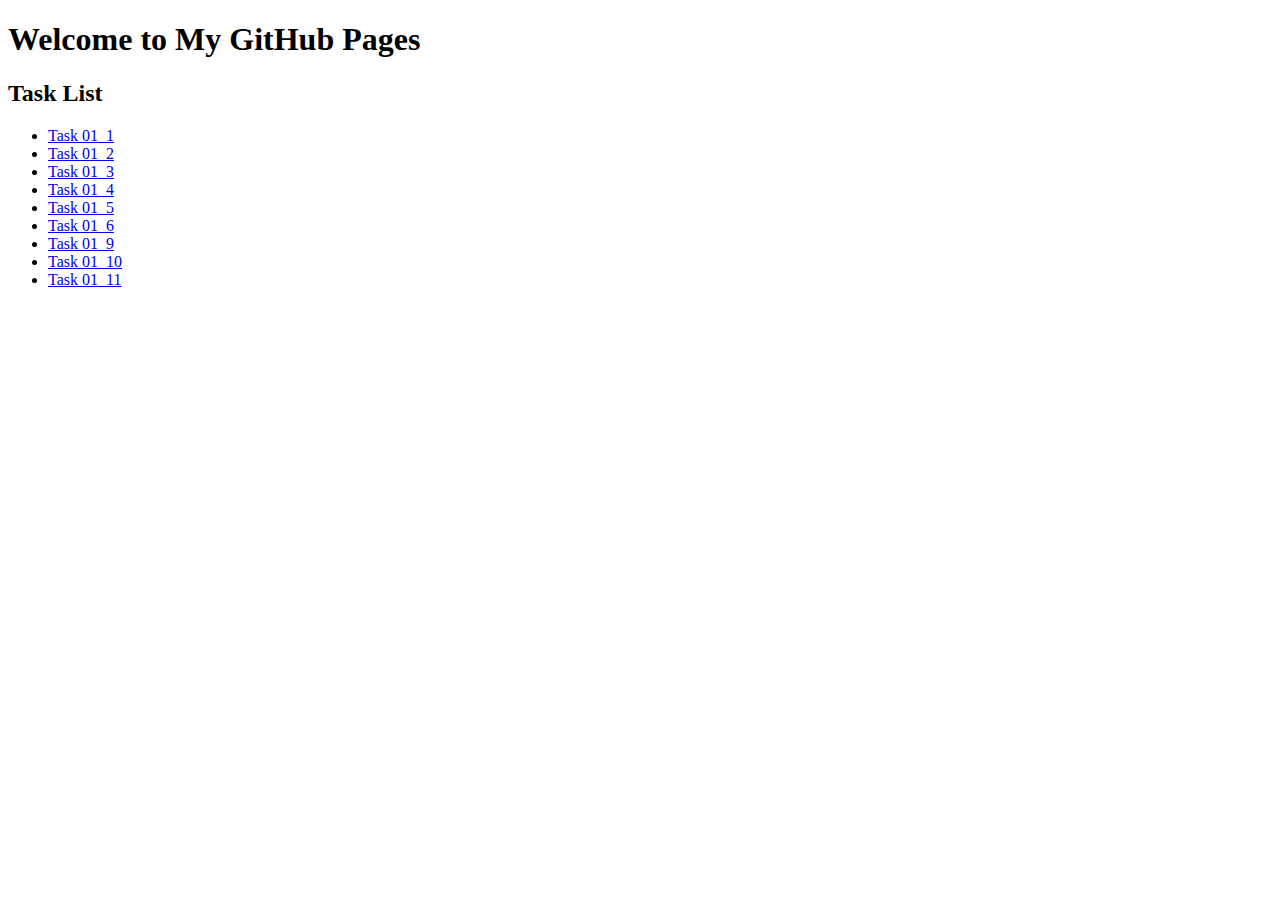
<file: index.html>
<!DOCTYPE html>
<html lang="en">
<head>
    <meta charset="UTF-8">
    <meta name="viewport" content="width=device-width, initial-scale=1.0">
    <title>My Tasks</title>
</head>
<body>
    <h1>Welcome to My GitHub Pages</h1>
    <h2>Task List</h2>
    <ul>
        <li><a href="Task01_1/index1.html">Task 01_1</a></li>
        <li><a href="Task01_2/index2.html">Task 01_2</a></li>
        <li><a href="Task01_3/index3.html">Task 01_3</a></li>
        <li><a href="Task01_4/index4.html">Task 01_4</a></li>
        <li><a href="Task01_5/index5.html">Task 01_5</a></li>
        <li><a href="Task01_6/index6.html">Task 01_6</a></li>
        <li><a href="Task01_9/index9.html">Task 01_9</a></li>
        <li><a href="Task01_10/index10.html">Task 01_10</a></li>
        <li><a href="Task01_11/index11.html">Task 01_11</a></li>
    </ul>
</body>
</html>
</file>
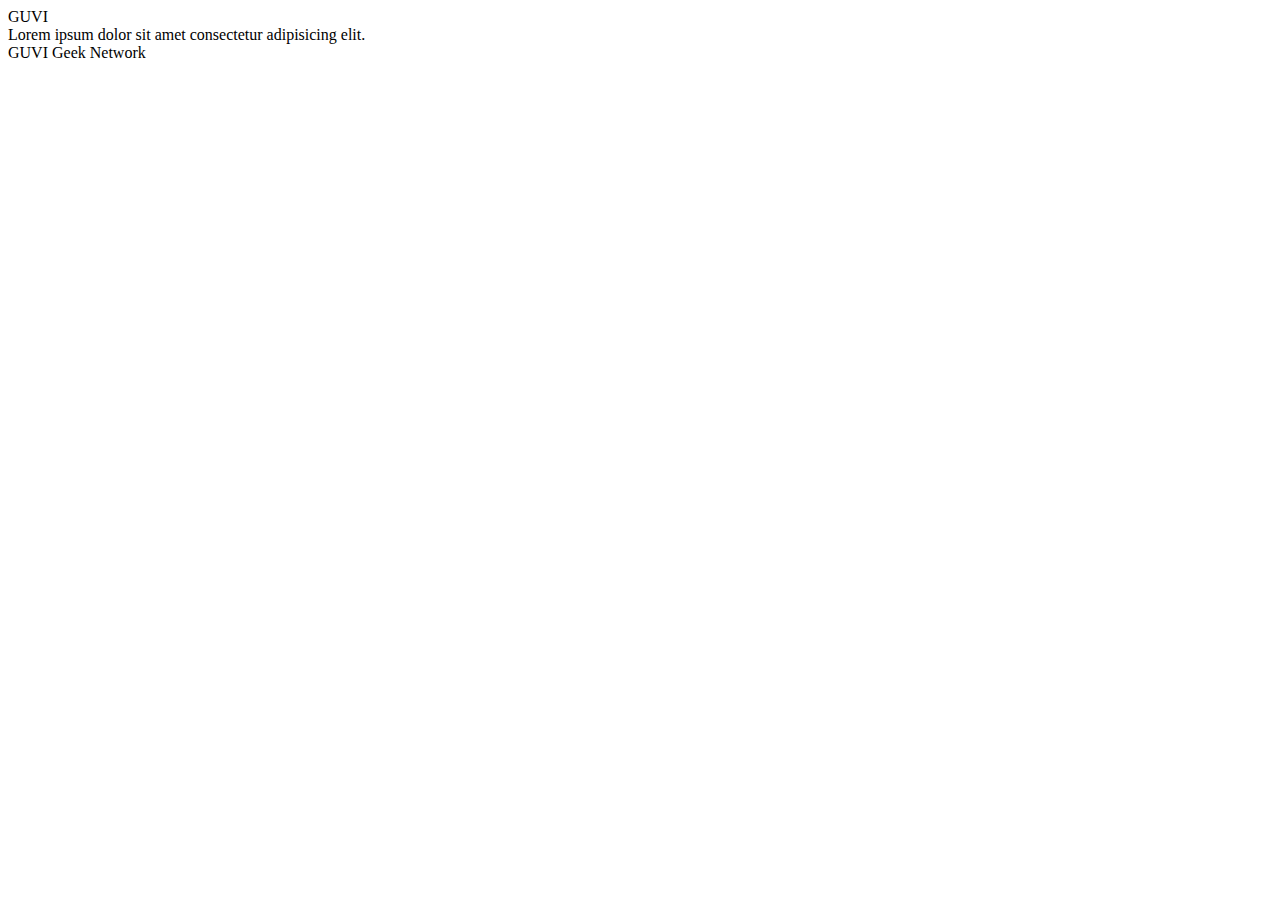
<file: Task01_1/index1.html>
<html lang="en">
    <head>
        <title>Document
        </title>
    </head>
    <body>
        GUVI
        <div>
        Lorem ipsum dolor sit amet consectetur adipisicing elit.
        <div>
            <div>
            GUVI Geek Network
            </div>
            </div>
            </div>
        </body>
    </html>
</file>
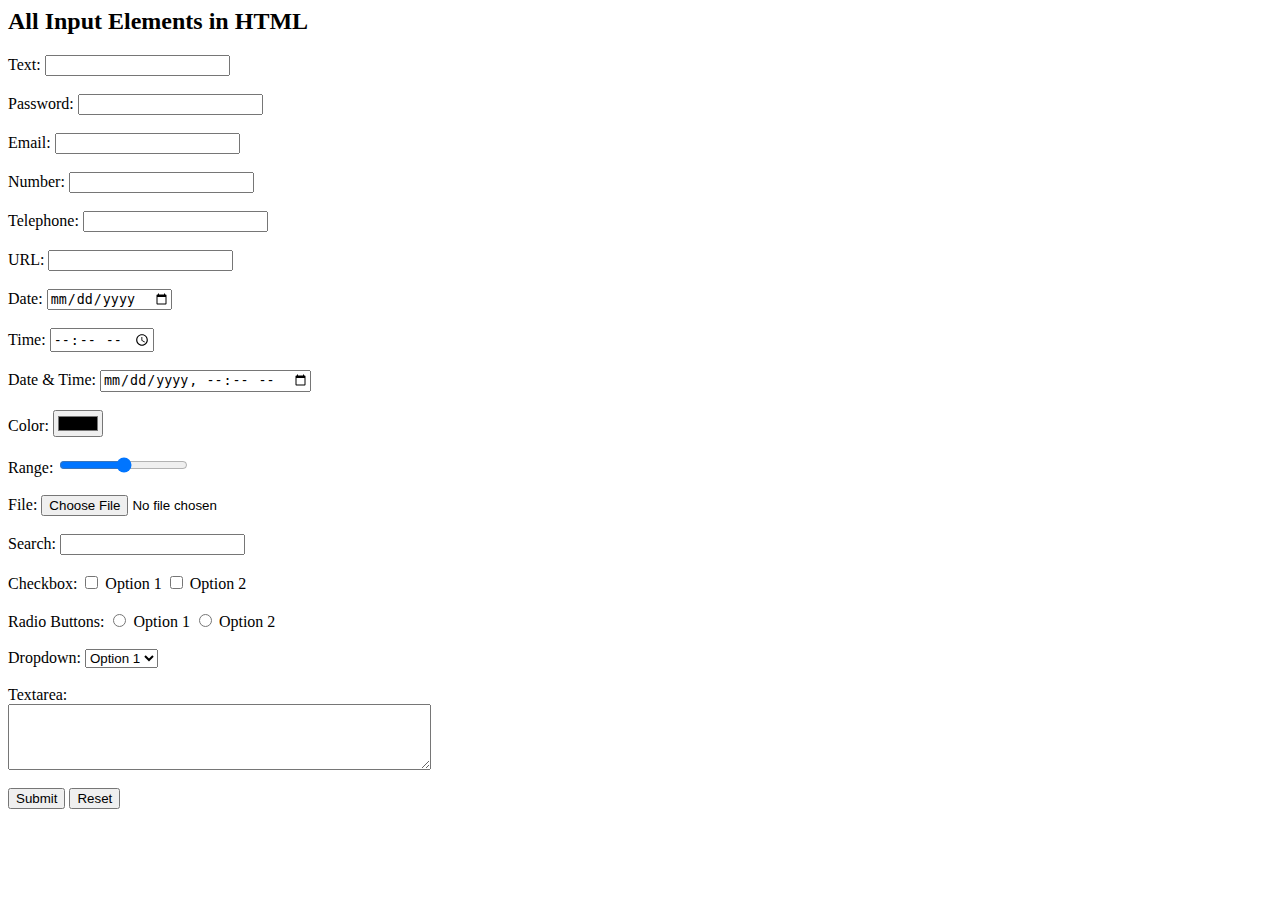
<file: Task01_11/index11.html>
<html>

<head>
    <title>Input Elements HTML</title>
</head>

<body>
    <h2>All Input Elements in HTML</h2>
    <form action="#" method="post">
        <label for="text">Text:</label>
        <input type="text" id="text" name="text"><br><br>

        <label for="password">Password:</label>
        <input type="password" id="password" name="password"><br><br>

        <label for="email">Email:</label>
        <input type="email" id="email" name="email"><br><br>

        <label for="number">Number:</label>
        <input type="number" id="number" name="number"><br><br>

        <label for="tel">Telephone:</label>
        <input type="tel" id="tel" name="tel"><br><br>

        <label for="url">URL:</label>
        <input type="url" id="url" name="url"><br><br>

        <label for="date">Date:</label>
        <input type="date" id="date" name="date"><br><br>

        <label for="time">Time:</label>
        <input type="time" id="time" name="time"><br><br>

        <label for="datetime-local">Date & Time:</label>
        <input type="datetime-local" id="datetime-local" name="datetime-local"><br><br>

        <label for="color">Color:</label>
        <input type="color" id="color" name="color"><br><br>

        <label for="range">Range:</label>
        <input type="range" id="range" name="range" min="0" max="100"><br><br>

        <label for="file">File:</label>
        <input type="file" id="file" name="file"><br><br>

        <label for="search">Search:</label>
        <input type="search" id="search" name="search"><br><br>

        <label>Checkbox:</label>
        <input type="checkbox" id="checkbox1" name="checkbox1"> Option 1
        <input type="checkbox" id="checkbox2" name="checkbox2"> Option 2<br><br>

        <label>Radio Buttons:</label>
        <input type="radio" id="radio1" name="radio" value="option1"> Option 1
        <input type="radio" id="radio2" name="radio" value="option2"> Option 2<br><br>

        <label for="select">Dropdown:</label>
        <select id="select" name="select">
            <option value="option1">Option 1</option>
            <option value="option2">Option 2</option>
        </select><br><br>

        <label for="textarea">Textarea:</label><br>
        <textarea id="textarea" name="textarea" rows="4" cols="50"></textarea><br><br>

        <input type="submit" value="Submit">
        <input type="reset" value="Reset">
    </form>
</body>

</html>
</file>
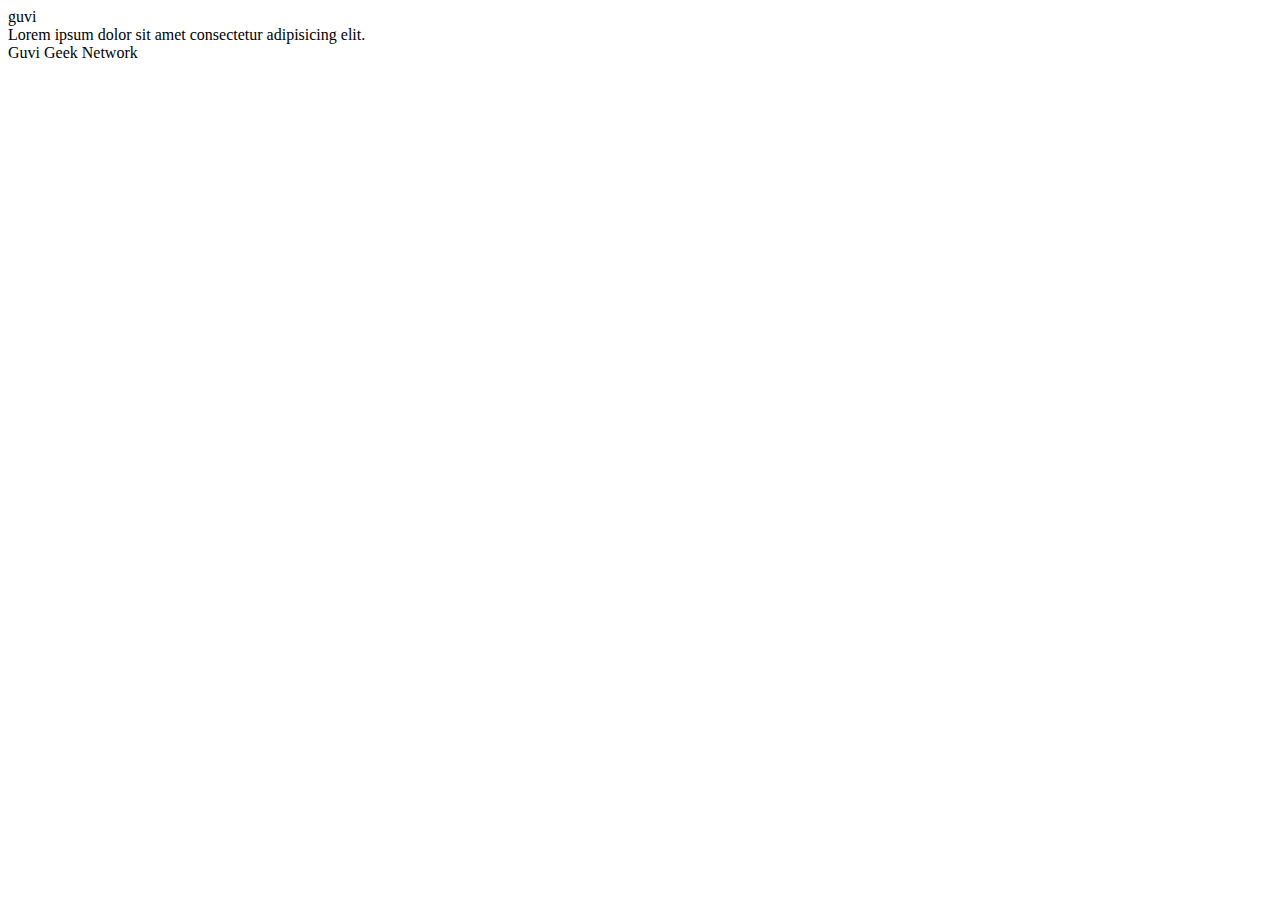
<file: Task01_2/index2.html>
<html lang="en">
    <head>
        <title>Document
        </title>
    </head>
        <body>
                guvi
    <div>
        Lorem ipsum dolor sit amet consectetur adipisicing elit.
        <div>
            <div>
                Guvi Geek Network
            </div>
            </div>
            </div>
        </body>
    </html>
</file>
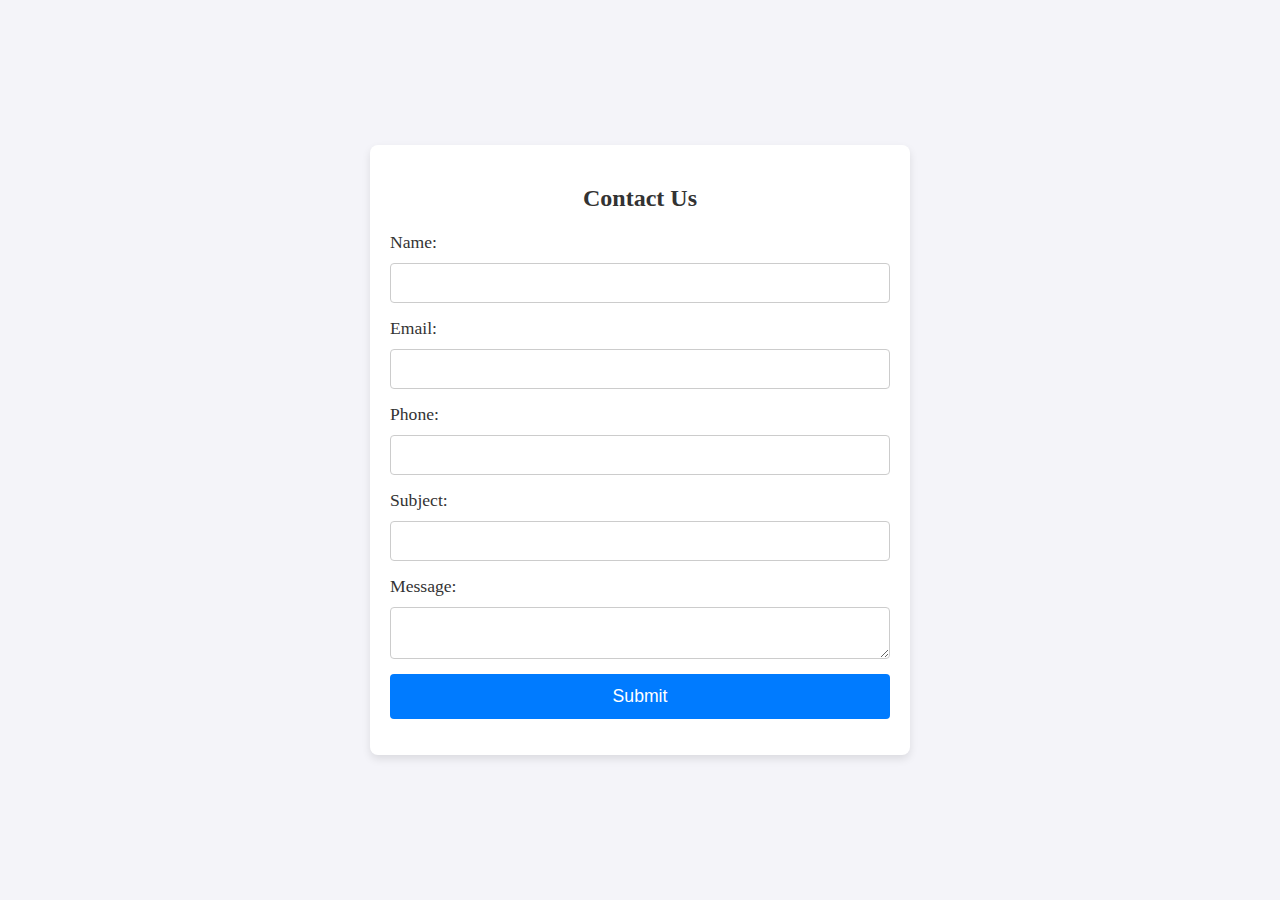
<file: Task01_3/index3.html>
<html>
<head>
    <title>Contact Us</title>
 <link rel="stylesheet" type="text/css" href="style.css">

</head>
<body>
    <div class="contact-container">
        <form>
            <h2>Contact Us</h2>
            <label for="name">Name:</label>
            <input type="name" id="name" name="name">

            <label for="email">Email:</label>
            <input type="email" id="email" name="email">
            
            <label for="phone">Phone:</label>
            <input type="tel" id="phone" name="phone">
            
            <label for="subject">Subject:</label>
            <input type="text" id="subject" name="subject">
            
            <label for="message">Message:</label>
            <textarea id="message" name="message"></textarea>
            
            <button type="submit">Submit</button>
        </form>
    </div>
    
</body>
</html>
</file>
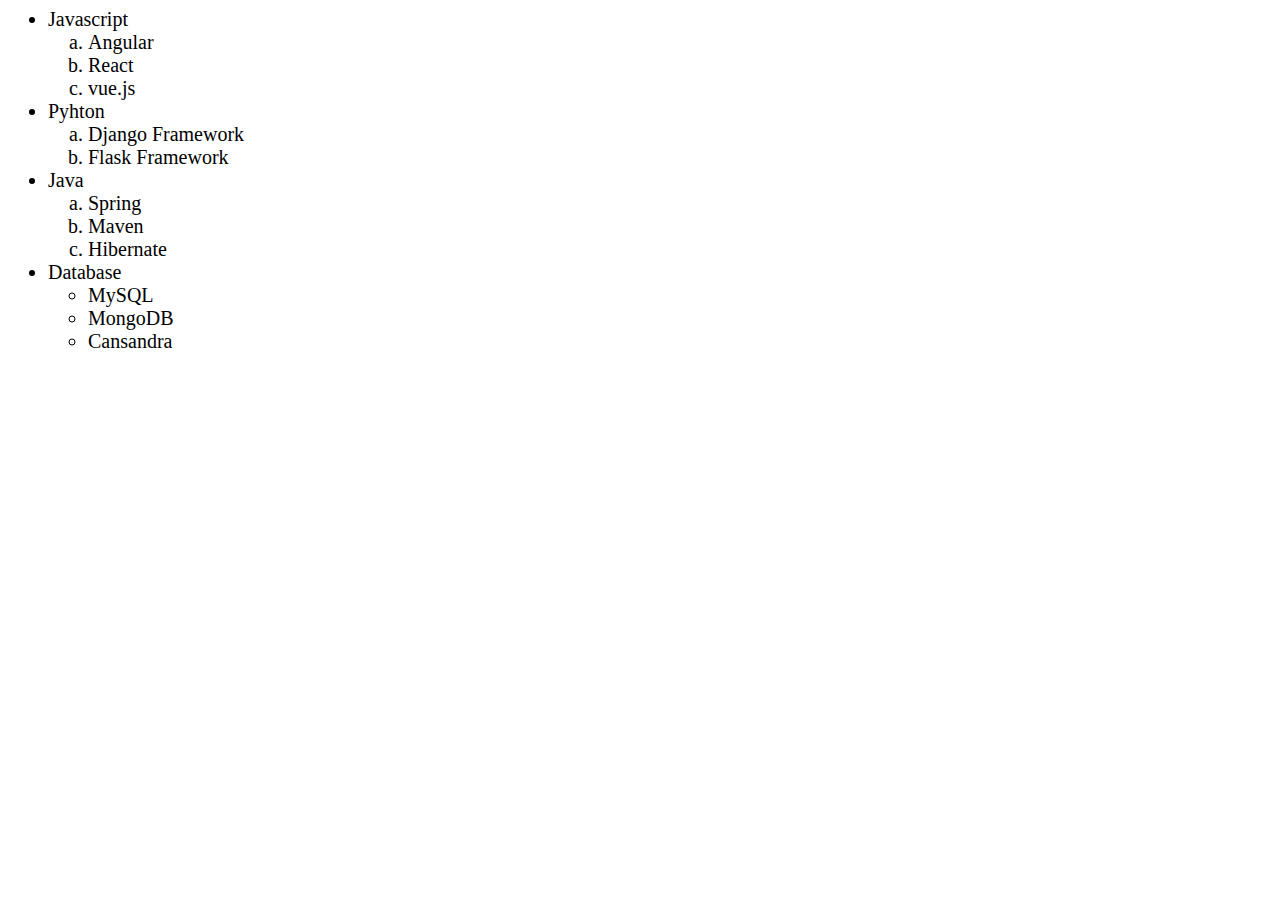
<file: Task01_4/index4.html>
<html>

<head>
    <title>
        List Types
    </title>
    <link rel="stylesheet" type="text/css" href="style4.css">

</head>

<body>
    <ul>
        <li>Javascript
            <ol type="a">
                <li>Angular</li>
                <li>React</li>
                <li>vue.js</li>
            </ol>
        </li>
        <li>Pyhton
            <ol type="a">
                <li>Django Framework</li>
                <li>Flask Framework</li>
            </ol>
        </li>
        <li>Java
            <ol type="a">
                <li>Spring</li>
                <li>Maven</li>
                <li>Hibernate</li>
            </ol>
        </li>
        <li>Database
            <ol class="circle-list">
                <li>MySQL</li>
                <li>MongoDB</li>
                <li>Cansandra</li>
            </ol>

        </li>
    </ul>
</body>

</html>
</file>
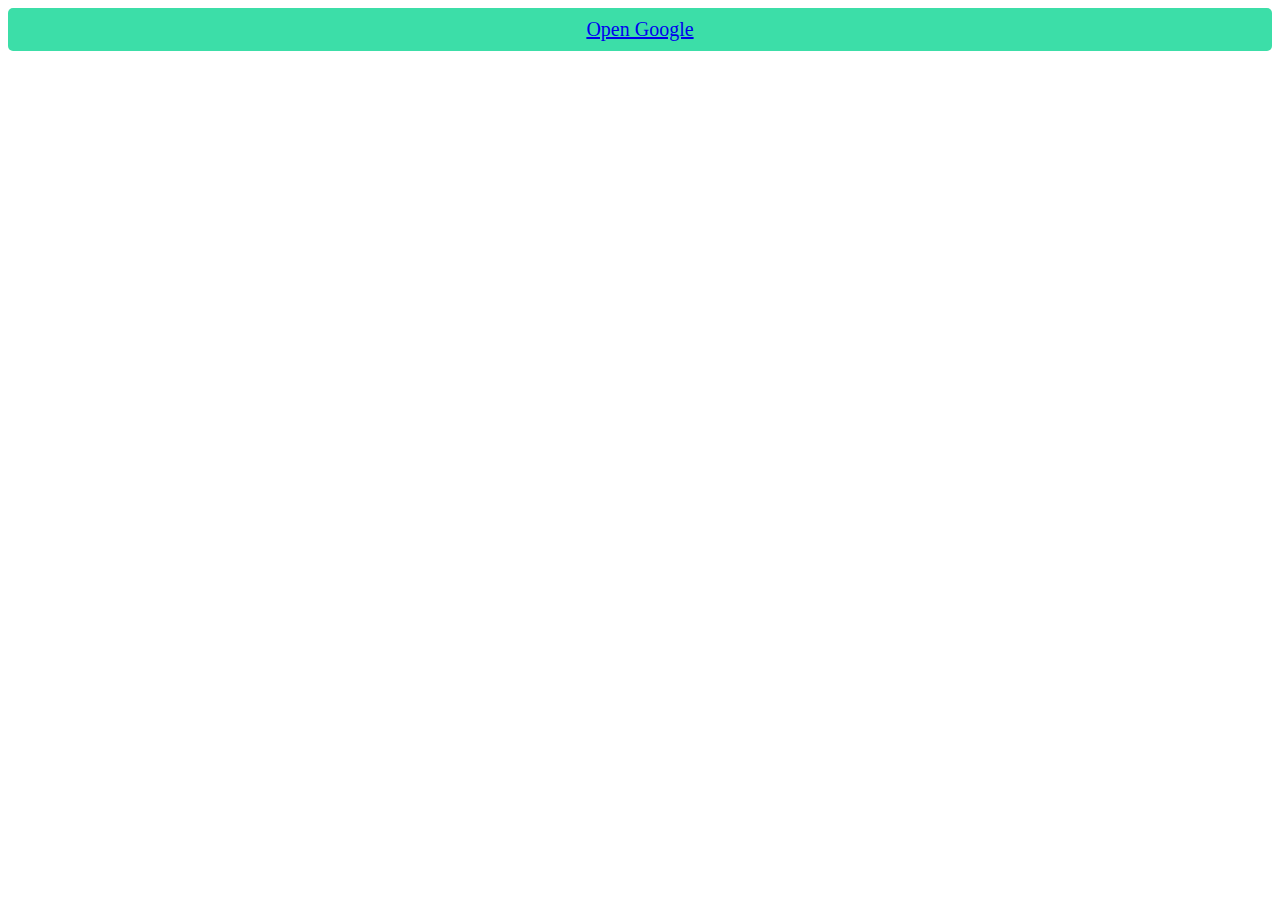
<file: Task01_5/index5.html>
<html>

<head>
    <title>
        Google
    </title>
    <link rel="stylesheet" type="text/css" href="style5.css">
</head>

<body>
    <a href="https://google.com" target="_blank" class="link">Open Google</a>
</body>

</html>
</file>
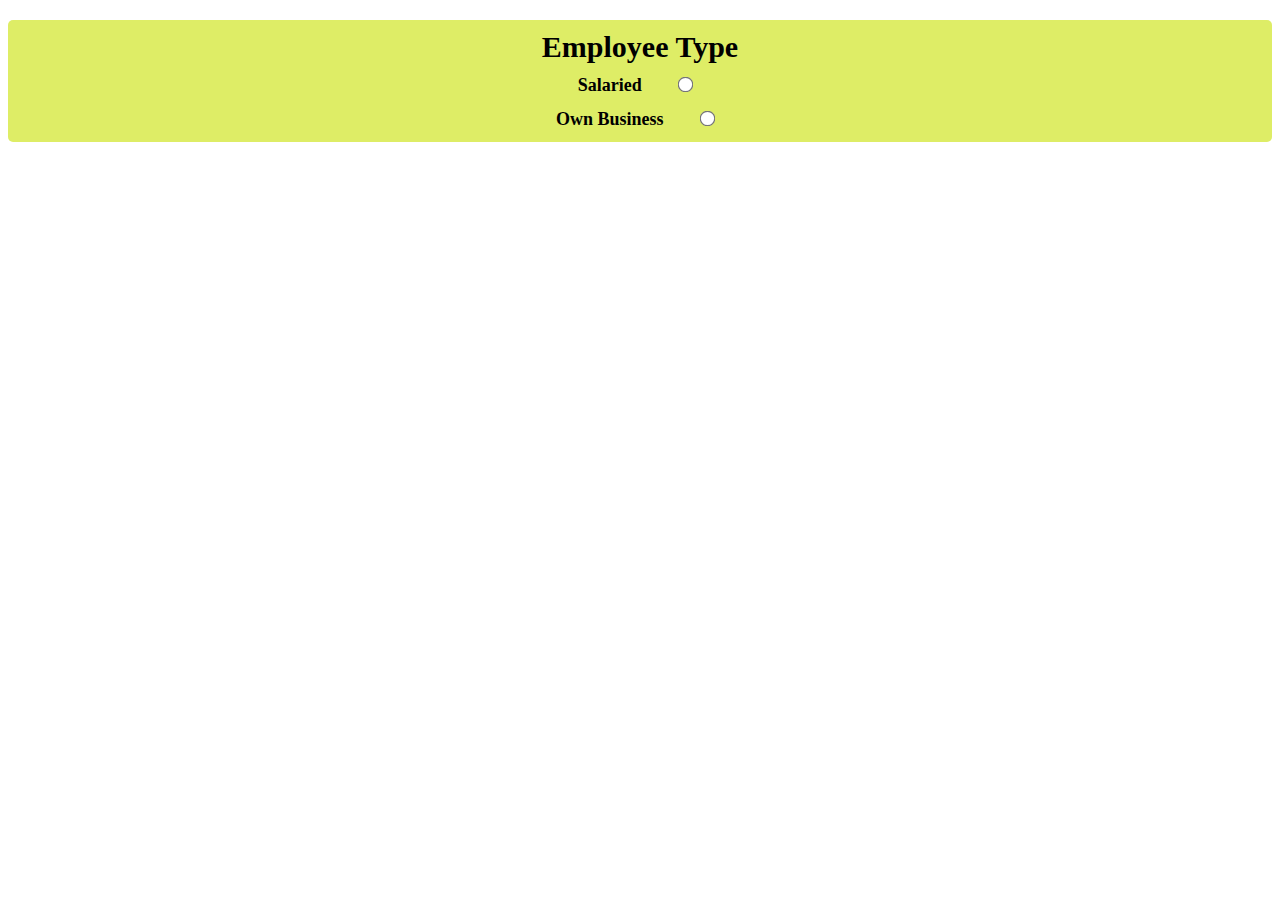
<file: Task01_6/index6.html>
<html>

<head>
    <title>
        person
    </title>
    <link rel="stylesheet" type="text/css" href="style6.css">
</head>

<body>
    <form>
        Employee Type <br>
        <label for="salaried">Salaried</label>
        <input type="radio" id="salaried" name="employee_type" value="salaried"><br>

        <label for="own-business">Own Business</label>
        <input type="radio" id="own-business" name="employee_type" value="own-business">
    </form>
</body>

</html>
</file>
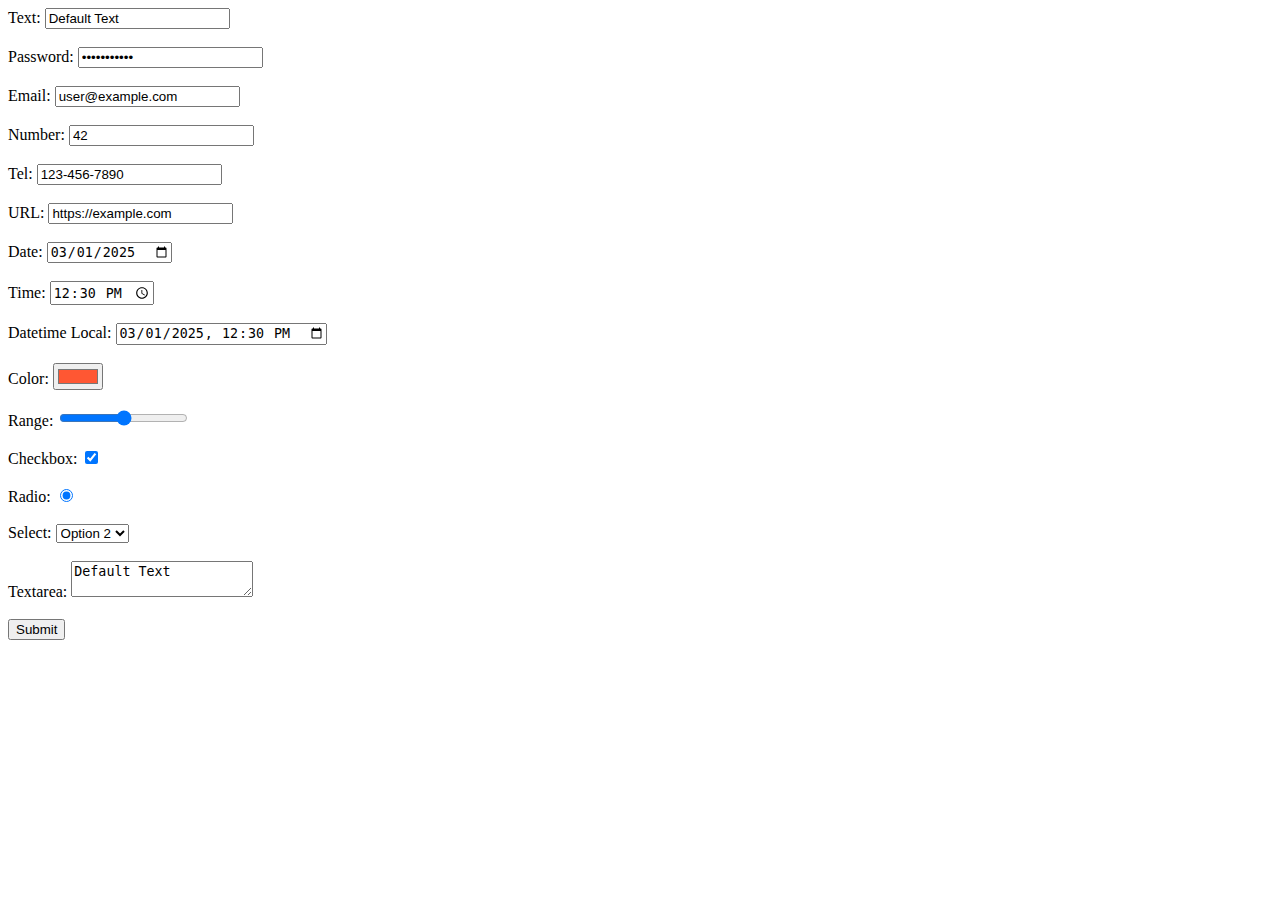
<file: Task01_9/index9.html>
<html>

<head>
    <title>Form Elements with Default Values</title>
</head>

<body>

    <form>
        <label>Text: <input type="text" value="Default Text"></label><br><br>

        <label>Password: <input type="password" value="password123"></label><br><br>

        <label>Email: <input type="email" value="user@example.com"></label><br><br>

        <label>Number: <input type="number" value="42"></label><br><br>

        <label>Tel: <input type="tel" value="123-456-7890"></label><br><br>

        <label>URL: <input type="url" value="https://example.com"></label><br><br>

        <label>Date: <input type="date" value="2025-03-01"></label><br><br>

        <label>Time: <input type="time" value="12:30"></label><br><br>

        <label>Datetime Local: <input type="datetime-local" value="2025-03-01T12:30"></label><br><br>

        <label>Color: <input type="color" value="#ff5733"></label><br><br>

        <label>Range: <input type="range" min="0" max="100" value="50"></label><br><br>

        <label>Checkbox: <input type="checkbox" checked></label><br><br>

        <label>Radio: <input type="radio" name="radio" checked></label><br><br>

        <label>Select: 
            <select>
                <option value="option1">Option 1</option>
                <option value="option2" selected>Option 2</option>
                <option value="option3">Option 3</option>
            </select>
        </label><br><br>

        <label>Textarea: <textarea>Default Text</textarea></label><br><br>

        <input type="submit" value="Submit">
    </form>

</body>

</html>
</file>
<file: Task01_3/style.css>
body {
    font-family: 'Times New Roman', Times, serif, sans-serif;
    background-color: #f4f4f9;
    margin: 0;
    padding: 0;
    display: flex;
    justify-content: center;
    align-items: center;
    height: 100vh;
}
.contact-container {
    width: 100%;
    max-width: 500px;
    background-color: #fff;
    padding: 20px;
    border-radius: 8px;
    box-shadow: 0 4px 8px rgba(0, 0, 0, 0.1);
    text-align: center;
}
.contact-container h2 {
    text-align: center;
    color: #333;
    margin-bottom: 20px;
    font-size: 24px;
}
form {
    display: flex;
    flex-direction: column;
    align-items: center;
    width: 100%;
}

/* Label Styles */
label {
    font-size: 1.1em;
    color: #333;
    text-align: left;
    width: 100%;
    margin-bottom: 5px;
}

input, textarea {
    width: 100%;
    padding: 10px;
    margin: 5px 0 15px 0;
    border: 1px solid #ccc;
    border-radius: 4px;
    font-size: 1em;
}
button {
    width: 100%;
    padding: 12px;
    background-color: #007bff;
    color: white;
    border: none;
    border-radius: 4px;
    font-size: 1.1em;
    cursor: pointer;
    transition: background 0.3s ease;
}
</file>
<file: Task01_4/style4.css>
body {
    font-size: 20px;
}

ul,
ol {
    font-size: 20px;
}

li {
    font-size: 20px;
}

ol[type="a"] {
    font-size: 18px;
}

.circle-list {
    list-style-type: circle;
    font-size: 18px;
}
</file>
<file: Task01_5/style5.css>
.link {
    display: block;
    text-align: center;
    background-color: rgb(60, 222, 168);
    font-size: 20px;
    padding: 10px;
    border-radius: 5px;
}
</file>
<file: Task01_6/style6.css>
form {
    text-align: center;
    margin-top: 20px;
    font-weight: bold;
    font-size: 30px;
}

label {
    font-size: 18px;
    margin-right: 20px;
    font-weight: bold;
    cursor: pointer;
}

input[type="radio"] {
    margin: 0 10px;
    transform: scale(1.2);
}

form {
    justify-content: center;
    align-items: center;
    gap: 20px;
    padding: 10px;
    border-radius: 5px;
    background-color: rgb(222, 237, 102);
}
</file>
